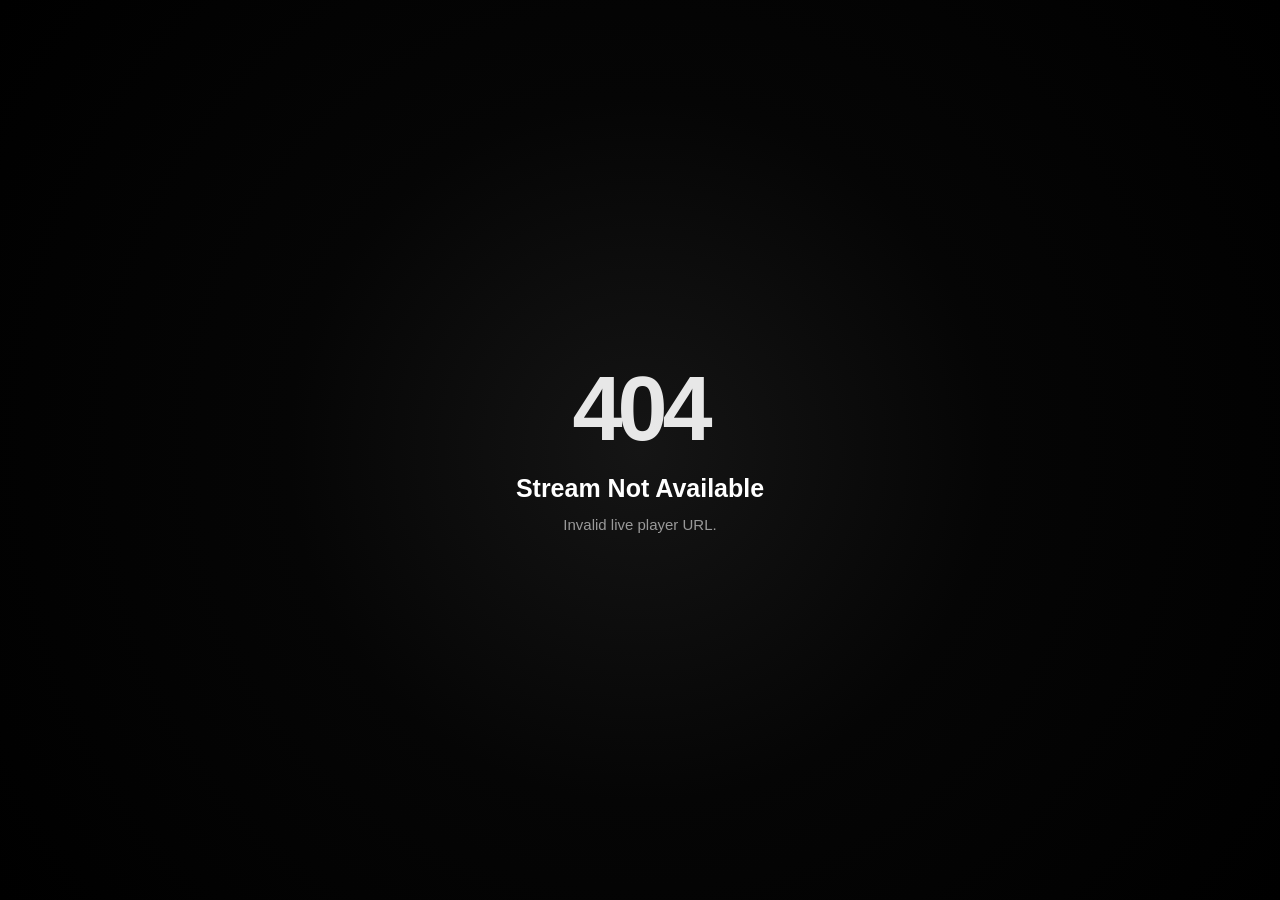
<file: player/index.html>
<!DOCTYPE html>
<html lang="en">
<head>
    <meta charset="UTF-8">

    <meta
        name="viewport"
        content="width=device-width, initial-scale=1.0"
    >

    <title>Player</title>

    <link
        rel="stylesheet"
        href="../assets/player.css"
    >
</head>

<body>

<div id="app">

    <div id="loading-screen">
        <div class="loader"></div>
        <div class="loading-text">
            Loading player...
        </div>
    </div>

    <div id="error-screen" class="hidden">

        <div class="error-box">

            <div class="error-code">
                404
            </div>

            <h1>
                Stream Not Available
            </h1>

            <p id="error-message">
                This player URL is unavailable.
            </p>

        </div>

    </div>

    <div id="player-wrapper" class="hidden">

        <div id="jw-player"></div>

    </div>

</div>


<script src="//content.jwplatform.com/libraries/SAHhwvZq.js"></script>

<script src="../assets/player.js"></script>

</body>
</html>
</file>
<file: assets/player.css>
* {
    box-sizing: border-box;
}


/* =========================================
   GLOBAL
========================================= */

html,
body {
    margin: 0;
    padding: 0;

    width: 100%;
    height: 100%;

    background: #000;

    font-family:
        Arial,
        Helvetica,
        sans-serif;
}

body {
    overflow: hidden;
}

#app {
    position: relative;

    width: 100%;
    height: 100vh;

    min-height: 100vh;

    background: #000;
}

.hidden {
    display: none !important;
}


/* =========================================
   LOADING
========================================= */

#loading-screen {
    position: fixed;

    inset: 0;

    width: 100%;
    height: 100%;

    display: flex;

    flex-direction: column;

    align-items: center;

    justify-content: center;

    background: #000;

    color: #fff;

    z-index: 1000;
}

.loader {
    width: 42px;
    height: 42px;

    border: 4px solid rgba(255, 255, 255, 0.20);

    border-top-color: #fff;

    border-radius: 50%;

    animation: spin 0.8s linear infinite;
}

.loading-text {
    margin-top: 16px;

    font-size: 14px;

    color: #fff;

    opacity: 0.70;
}

@keyframes spin {

    from {
        transform: rotate(0deg);
    }

    to {
        transform: rotate(360deg);
    }

}


/* =========================================
   PLAYER WRAPPER
========================================= */

#player-wrapper {

    position: fixed;

    inset: 0;

    width: 100%;
    height: 100%;

    min-width: 0;
    min-height: 0;

    background: #000;

    overflow: hidden;

    z-index: 1;
}


/* =========================================
   JW PLAYER CONTAINER
========================================= */

#jw-player {

    position: absolute;

    inset: 0;

    width: 100% !important;
    height: 100% !important;

    background: #000;

}


/* =========================================
   JW PLAYER
========================================= */

.jwplayer {

    width: 100% !important;
    height: 100% !important;

}


/* =========================================
   CONTROL BAR
========================================= */

.jwplayer .jw-controlbar {

    display: flex !important;

}


/* =========================================
   CENTER PLAY BUTTON
========================================= */

.jwplayer .jw-display-icon-container {

    position: absolute !important;

    top: 50% !important;
    left: 50% !important;

    right: auto !important;
    bottom: auto !important;

    transform:
        translate(-50%, -50%) !important;

    margin: 0 !important;

}


/* =========================================
   PLAYER CONTROLS
========================================= */

.jwplayer .jw-controls {

    z-index: 10 !important;

}


/* =========================================
   JW INFO OVERLAY
========================================= */

.jwplayer .jw-info-overlay {

    position: absolute !important;

    top: 50% !important;
    left: 50% !important;

    right: auto !important;
    bottom: auto !important;

    width: auto !important;

    max-width: 90% !important;

    margin: 0 !important;

    transform:
        translate(-50%, -50%) !important;

    text-align: center !important;

    z-index: 20 !important;

}


/* =========================================
   JW ERROR MESSAGE
========================================= */

.jwplayer .jw-error-msg {

    position: fixed !important;

    top: 50% !important;
    left: 50% !important;

    right: auto !important;
    bottom: auto !important;

    width: auto !important;

    max-width: 90% !important;

    margin: 0 !important;

    transform:
        translate(-50%, -50%) !important;

    text-align: center !important;

    z-index: 20 !important;

}


/* =========================================
   ERROR / INFO CONTENT
========================================= */

.jwplayer .jw-info-overlay,
.jwplayer .jw-error-msg {

    display: flex !important;

    align-items: center !important;

    justify-content: center !important;

}


/* =========================================
   ERROR SCREEN
========================================= */

#error-screen {

    position: fixed;

    inset: 0;

    width: 100%;
    height: 100%;

    display: flex;

    align-items: center;

    justify-content: center;

    background:
        radial-gradient(
            circle at center,
            #151515 0%,
            #050505 45%,
            #000 100%
        );

    color: #fff;

    z-index: 2000;

}

.error-box {

    width: 100%;

    max-width: 520px;

    padding: 40px;

    text-align: center;

}

.error-code {

    font-size: 90px;

    font-weight: 800;

    line-height: 1;

    letter-spacing: -5px;

    opacity: 0.90;

}

.error-box h1 {

    margin: 20px 0 10px;

    font-size: 25px;

    font-weight: 600;

}

.error-box p {

    margin: 0;

    color: #999;

    font-size: 15px;

    line-height: 1.6;

}


/* =========================================
   MOBILE
========================================= */

@media (max-width: 600px) {

    #app {

        width: 100%;

        height: 100dvh;

        min-height: 100dvh;

    }

    #player-wrapper {

        width: 100%;

        height: 100dvh;

    }

    #jw-player {

        width: 100% !important;

        height: 100% !important;

    }

    .error-box {

        padding: 25px 20px;

    }

    .error-code {

        font-size: 70px;

    }

    .error-box h1 {

        font-size: 21px;

    }

    .error-box p {

        font-size: 14px;

    }

}


/* =========================================
   SMALL MOBILE
========================================= */

@media (max-width: 380px) {

    .error-code {

        font-size: 60px;

    }

    .error-box h1 {

        font-size: 19px;

    }

}
</file>
